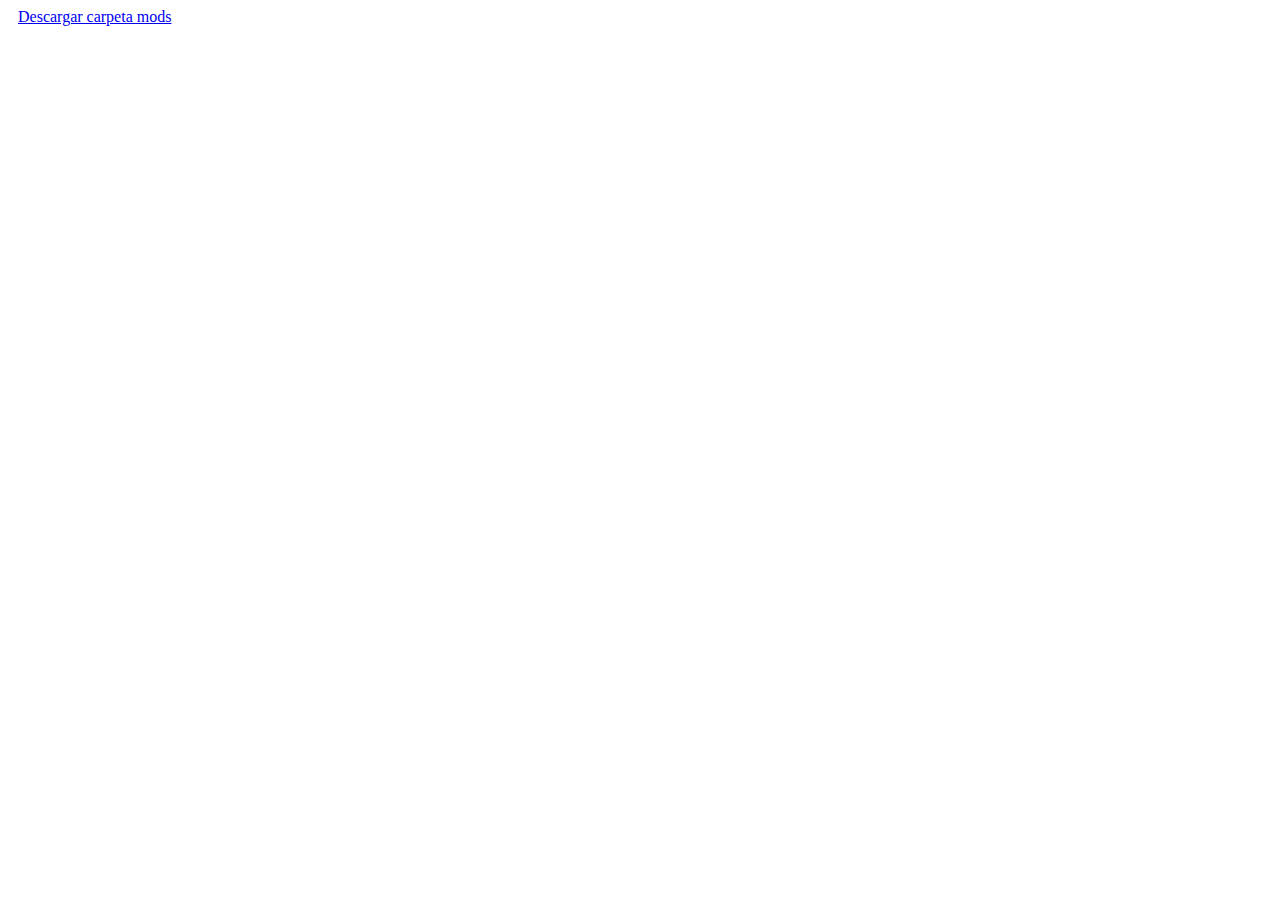
<file: Minecraft.html>
<!DOCTYPE html>
<html lang="en">
<head>
    <meta charset="UTF-8">
    <meta name="viewport" content="width=device-width, initial-scale=1.0">
    <title>Los Caducados - Minecraft</title>
    <link rel="stylesheet" href="CSS/Minecraft_CSS.css" />
    <link rel="icon" href="IMAGENES/Ico_CADUC.ico" />
</head>
<body>

        
        <a href="ARCHIVOS/DESCARGABLES/mods.rar" download="mods.rar" class="download-button">Descargar carpeta mods</a>
    
</body>
</html>
</file>
<file: CSS/Minecraft_CSS.css>
a[download] {
    padding: 10px; background-color: white;
}

a[download]:hover {
    padding: 10px; background-color: rgb(0, 0, 0);
}
</file>
